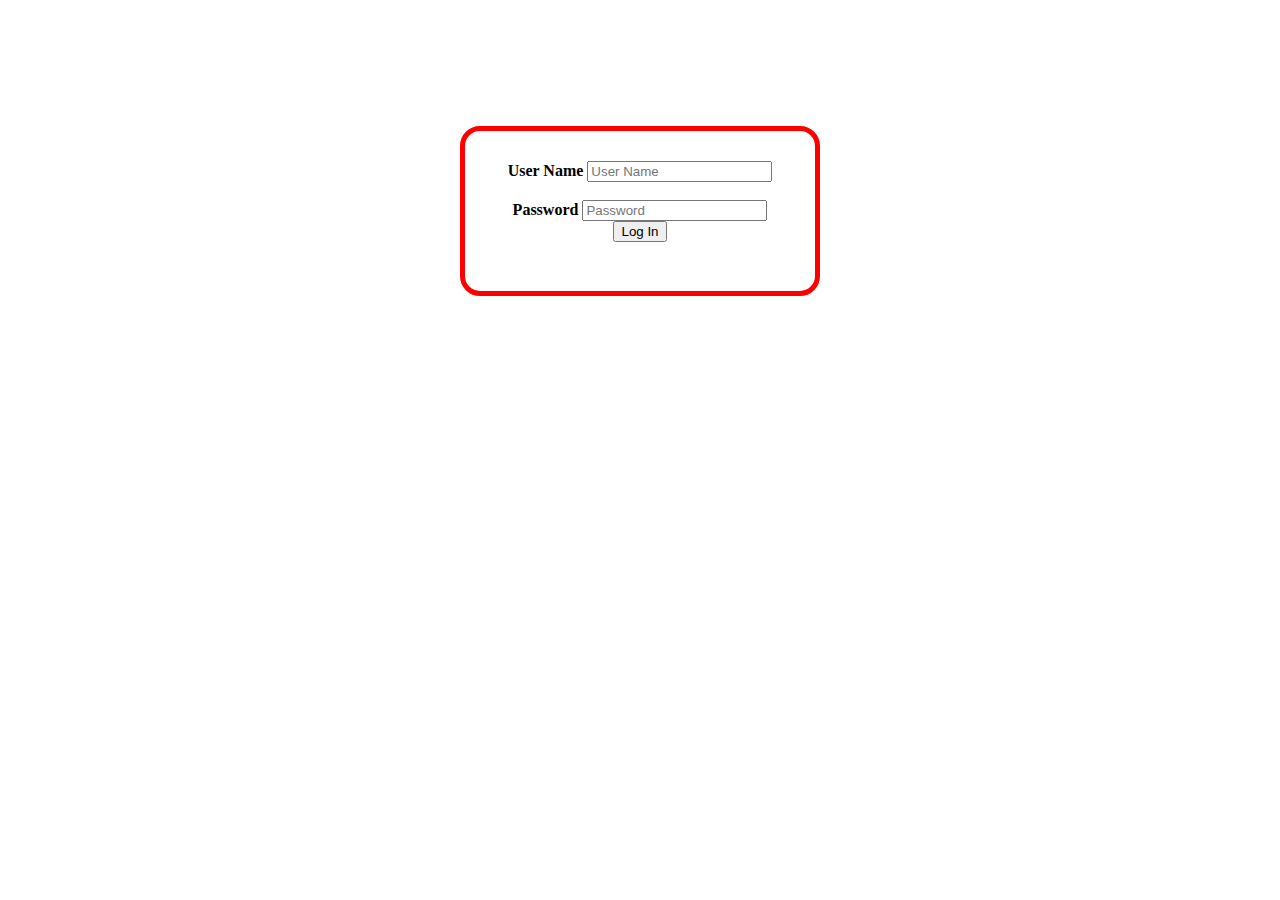
<file: index.html>
<html>
<head>
	<title>Welcome to Log In Page</title>
	<style>
		#form {
			border:5px solid red;
			width:350px;
			height:130px;
			border-radius :20px;
			margin-top : 10%;
			padding-top : 30px;

		}
	</style>
</head>
<body>
	<center>
	<form action='log_in.php' method='POST' id='form' >
		<b>User Name </b><input type='text' name='user' placeholder='User Name' /><br />
			<br />
		<b>Password  </b><input type='password' name='pass' placeholder='Password' /><br />
		<input type='submit' value="Log In" />		
	</form>
	</center>
</body>
</html>
</file>
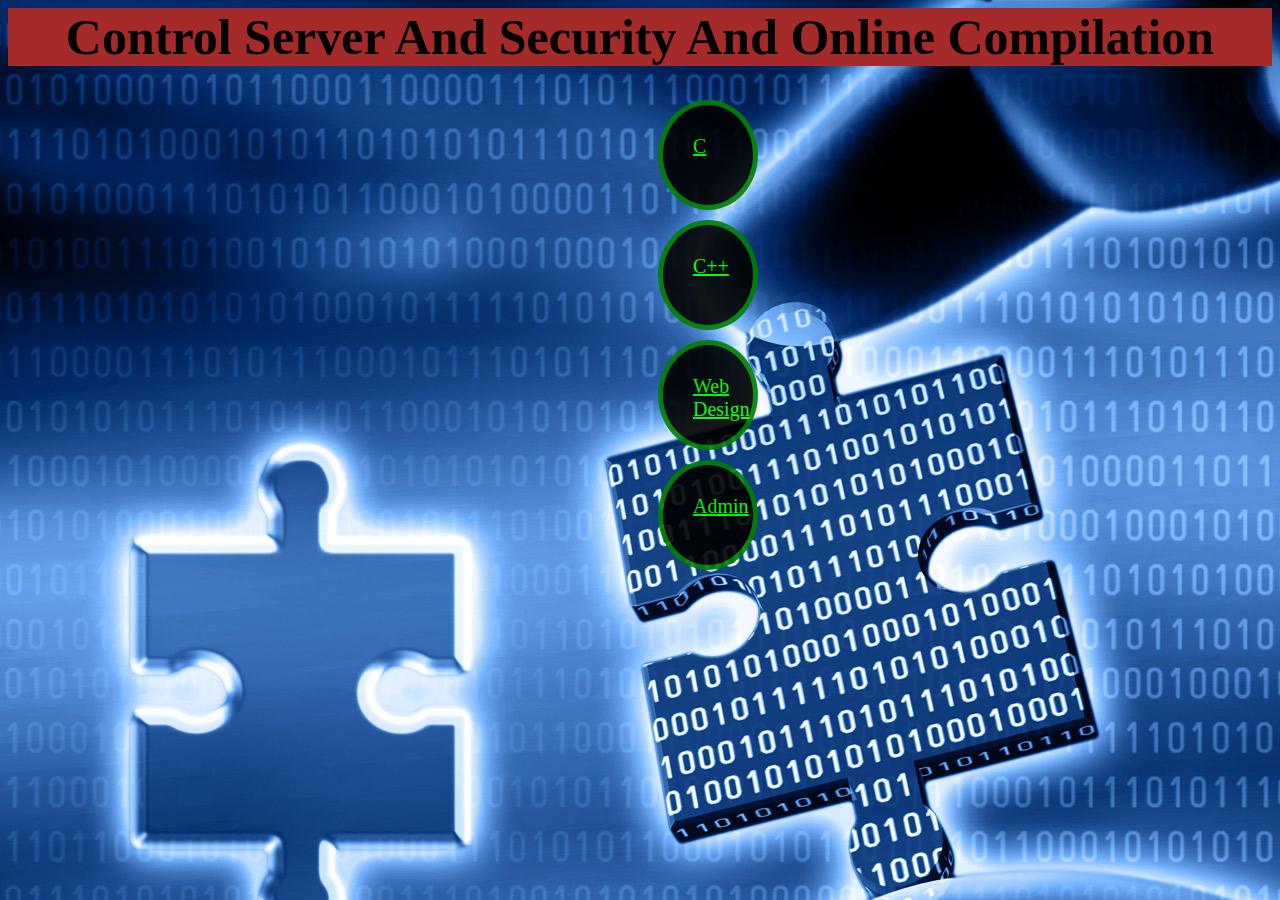
<file: index1.html>
<html>

<head>
<style>
body{
	background-image:url('asd.jpg');

}
h1{
	font-size:50px;


}
#main{

	//background-color:red;

}
#head{
	margin:0px;
	padding:0px;
	background-color:brown;

}
#cdiv,#cppdiv,#webdiv,#admindiv{
	width:100px;
	height:100px;
	margin:20px;
	margin-left:650px;


}

#c,#cpp,#web,#admin{
	border:5px solid green;
	border-radius:100%;
	color:#00FF00;
	font-size:20px;
	height:100;
	display:block;
	//background-image:url('fff.jpg');
	background-color:black;
	opacity:0.9;
}

#c:hover,#cpp:hover,#web:hover,#admin:hover{
	border:5px solid black;
	border-radius:100%;
	color:black;
	font-size:30px;
	height:100;
	display:block;
	//background-image:url('fff.jpg');
	background-color:green;
	opacity:0.8;
}


#p{
	margin:30px;


}
</style>

</head>

<body>
<div id='main'>

<div id='head'>
	<center><h1>Control Server And Security And Online Compilation</h1><center>
</div>

	<div id='cdiv'>
	<a id='c' href='clang.php'><p id='p'>C</p></a>
	</div>
	<div id='cppdiv'>
	<a id='cpp' href='cpluselang.php'><p id='p'>C++</p></a>
	</div>
	<div id='webdiv'>
	<a id='web' href='webd.php'><p id='p'>Web Design</p></a>
	</div>
	<div id='admindiv'>
	<a id='admin' href='log_in.html'><p id='p'>Admin</p></a>
	</div>
<div>
</body>

</html>
</file>
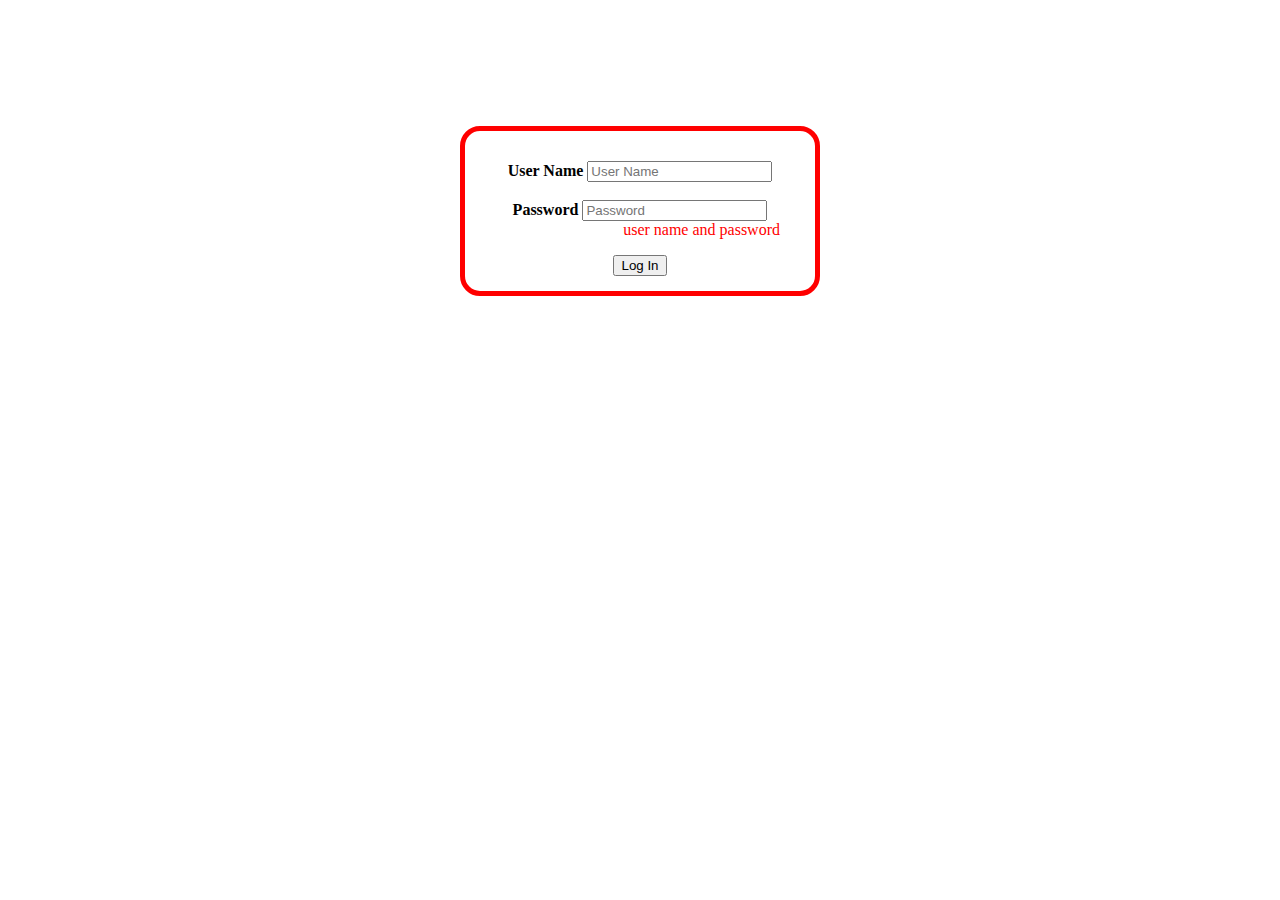
<file: log_in1.html>
<html>
<head>
	<title>Welcome to Log In Page</title>
	<style>
		#form {
			border:5px solid red;
			width:350px;
			height:130px;
			border-radius :20px;
			margin-top : 10%;
			padding-top : 30px;

		}
		p{
			color:red;
			margin-top:0px;
			margin-right:10%;
		}
	</style>
</head>
<body>
	<center>
	<form action='log_in.php' method='POST' id='form' >
		<b>User Name </b><input type='text' name='user' placeholder='User Name' /><br />
			<br />
		<b>Password  </b><input type='password' name='pass' placeholder='Password' /><br />
		<p align="right">user name and password</p>
		<input type='submit' value="Log In" />		
	</form>
	</center>
</body>
</html>
</file>
